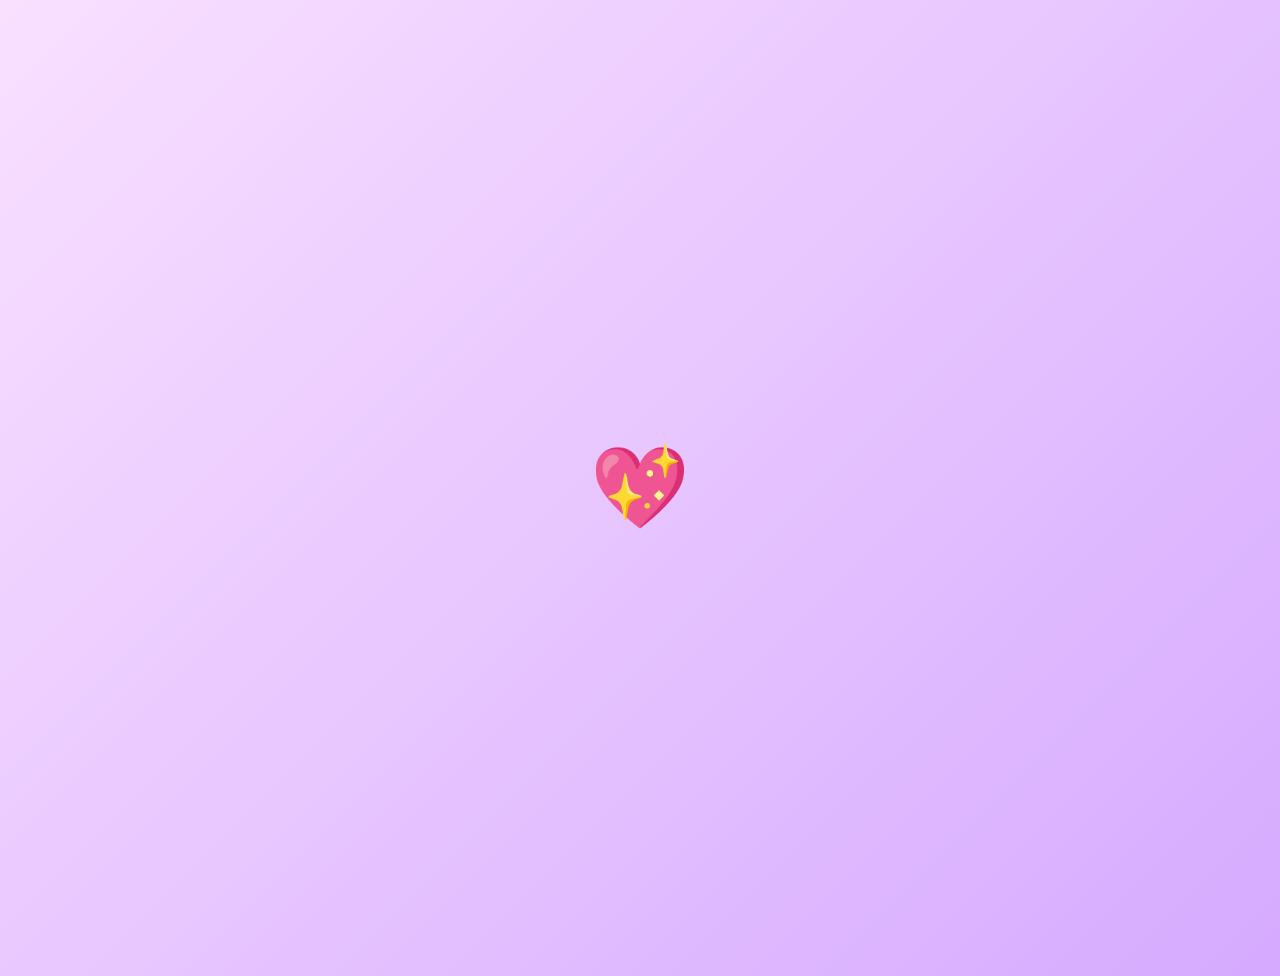
<file: html/letter.html>
<!DOCTYPE html>
<html lang="en">
<head>
  <meta charset="UTF-8">
  <meta name="viewport" content="width=device-width, initial-scale=1.0">
  <title>A Letter for You</title>
  <style>
    body {
      background: linear-gradient(135deg, #f9e0ff, #d5aaff);
      font-family: "Poppins", sans-serif;
      color: #4a235a;
      display: flex;
      justify-content: center;
      align-items: center;
      height: 100vh;
      text-align: center;
      padding: 30px;
      flex-direction: column;
    }

    .heart {
      font-size: 5rem;
      cursor: pointer;
      animation: pulse 1s infinite;
    }

    @keyframes pulse {
      0%, 100% { transform: scale(1); }
      50% { transform: scale(1.2); }
    }

    .letter-box {
      display: none; /* Hidden initially */
      background: white;
      border-radius: 25px;
      padding: 40px;
      max-width: 600px;
      box-shadow: 0 8px 20px rgba(0,0,0,0.2);
      animation: fadeIn 1s ease;
      margin-top: 20px;
      text-align: left;
      white-space: pre-wrap;
    }

    h1 {
      color: #8e24aa;
      margin-bottom: 20px;
      text-align: center;
    }

    p {
      font-size: 1.2em;
      line-height: 1.6;
    }

    @keyframes fadeIn {
      from { opacity: 0; transform: translateY(30px); }
      to { opacity: 1; transform: translateY(0); }
    }

    a {
      display: inline-block;
      margin-top: 25px;
      padding: 10px 18px;
      background: #8e24aa;
      color: white;
      border-radius: 8px;
      text-decoration: none;
    }

    a:hover {
      background: #ab47bc;
    }
  </style>
</head>
<body>
  <!-- Heart displayed first -->
  <div class="heart" id="heart">💖</div>

  <!-- Letter hidden initially -->
  <div class="letter-box" id="letter">
    <h1>💌 A Special Letter 💌</h1>
    <p id="letter-text"></p>
    <a href="../index.html">⬅ Back</a>
  </div>

  <script>
    const heart = document.getElementById('heart');
    const letter = document.getElementById('letter');
    const letterText = document.getElementById('letter-text');

    const message = `Dear Crushiee,

Hello there! I wish you a day filled with love, and smiles. 
I hope the universe give you all the good and genuine things that you deserve. 
Happy Birthday! 💖`;

    heart.addEventListener('click', () => {
      heart.style.display = 'none'; // hide heart
      letter.style.display = 'block'; // show letter
      typeLetter(message, letterText);
    });

    function typeLetter(text, element) {
      let index = 0;
      const speed = 50; // milliseconds per character

      function type() {
        if (index < text.length) {
          element.textContent += text.charAt(index);
          index++;
          setTimeout(type, speed);
        }
      }
      type();
    }
  </script>
</body>
</html>
</file>
